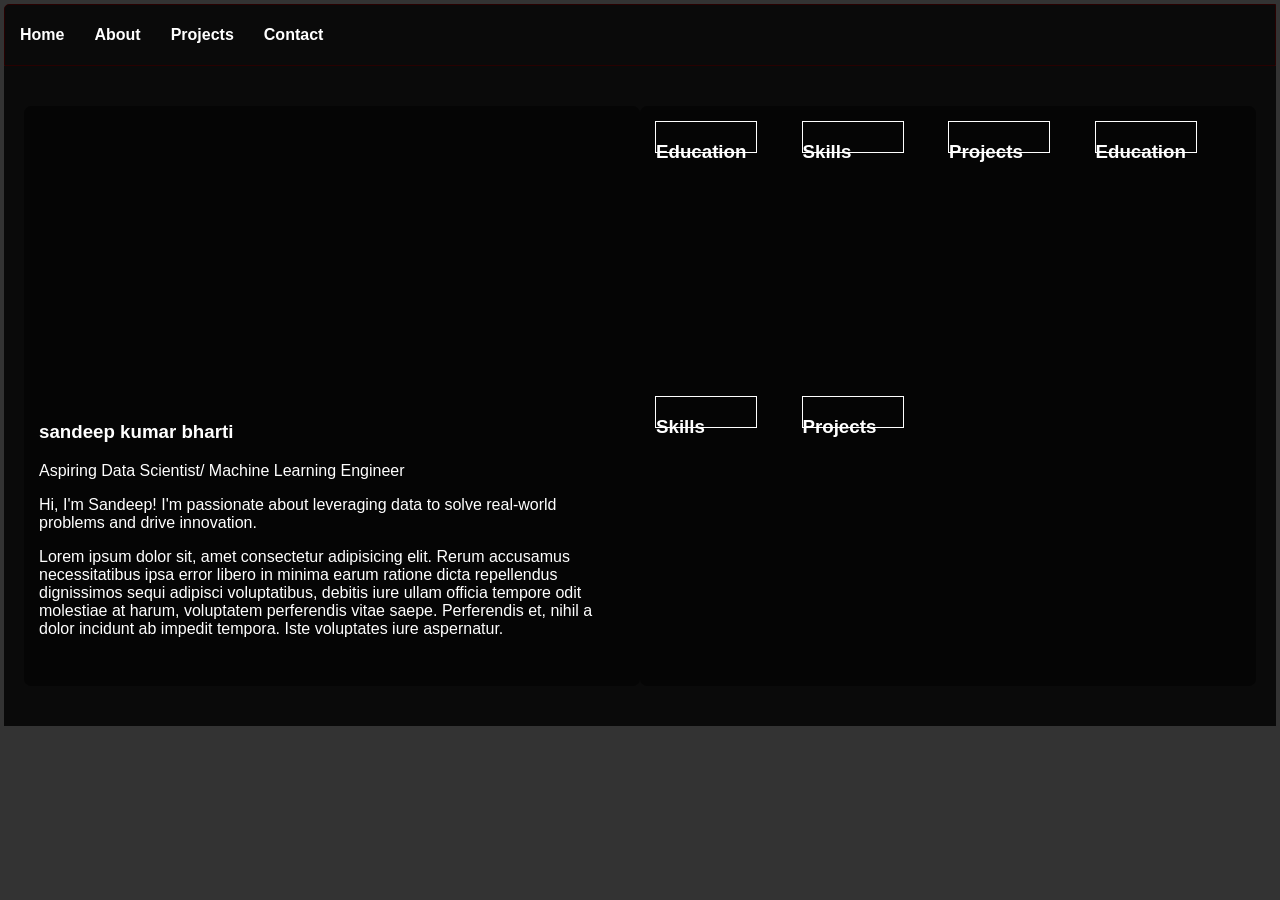
<file: home.html>
<!DOCTYPE html>
<html lang="en">
<head>
    <meta charset="UTF-8">
    <meta name="viewport" content="width=device-width, initial-scale=1.0">
    <title>Document</title>
    <link rel="stylesheet" href="home.css">
</head>
<body>
    <main>
        <header>
            <nav>
            <a href="#home">Home</a>
            <a href="#about">About</a>
            <a href="#projects">Projects</a>
            <a href="#contact">Contact</a>
            </nav>
        </header>
        <section class="main-section">
            <section class="left">
                <div class="bio">
                    <h1>sandeep kumar bharti</h1>
                    <p>Aspiring Data Scientist/ Machine Learning Engineer</p>
                    <p>Hi, I'm Sandeep! I'm passionate about leveraging data to solve real-world problems and drive innovation.</p>
                    <p>Lorem ipsum dolor sit, amet consectetur adipisicing elit. Rerum accusamus necessitatibus ipsa error libero in minima earum ratione dicta repellendus dignissimos sequi adipisci voluptatibus, debitis iure ullam officia tempore odit molestiae at harum, voluptatem perferendis vitae saepe. Perferendis et, nihil a dolor incidunt ab impedit tempora. Iste voluptates iure aspernatur.</p>
                </div>
            </section>
            <section class="right">
                <div class="card">
                    <h3>Education</h3>
                </div>
                <div class="card">
                    <h3>Skills</h3>
                </div>
                <div class="card">
                    <h3>Projects</h3>
                </div>
                <div class="card">
                    <h3>Education</h3>
                </div>
                <div class="card">
                    <h3>Skills</h3>
                </div>
                <div class="card">
                    <h3>Projects</h3>
                </div>
               
            </section>
            
        </section>
        
        <section></section>
        <section></section>
    </main>    
</body>
</html>
</file>
<file: home.css>
html body{
    background-color: #333;
    color: white;
    font-family: Arial, sans-serif;
    margin: 0;
    padding: 4px;
    border-radius: 5px;
    
}
header{
    background-color: rgba(0, 0, 0, 0.8);
    color: white;
    height: 60px;
    text-align: center;
    line-height: 60px;
    border-top-left-radius: 5px;
    border: solid 1px rgb(40, 1, 1);
    
}
nav a{
    display: flex;
    float: left;
    color: white;
    margin: 0 15px;
    font-weight: bolder;
    text-decoration: none;
}
a:hover {
    /* color: rgb(20, 74, 9); */
    transform: translateY(-5px);
    font-weight: bolder;
    text-shadow: 0 0 5px red;
}
.main-section{
    background-color: rgba(0, 0, 0, 0.8);
    display: flex;
    justify-content: space-between;
    padding: 20px;
}
.left{
    background: 
    linear-gradient(rgba(0, 0, 0, 0.9)), url(https://png.pngtree.com/thumb_back/fh260/background/20220727/pngtree-corporate-executive-and-dynamic-data-visuals-on-a-digital-dashboard-photo-image_36007420.jpg);
    background-size: cover;
    padding: 15px;
    border-radius: 7px;
    width: 600px;
    height: 550px;
    background-color: rgba(0, 0, 0, 0.5);   
    /* border: solid 1px rgb(40, 1, 1); */
    margin:20px auto;
    /* box-shadow: 5px 5px 25px rgba(89, 20, 5, 0.7); */
}
.left:hover {
    background-color: rgba(0, 0, 0, 0.7);
    box-shadow: 5px 5px 25px rgba(20, 73, 35, 0.7);
    /* transform: scale(1.05); */
}

.bio{
    margin-top: 300px;
}
.right{
    display: grid;
    grid-template-columns: repeat(4, 1fr);
    /* gap: 0px; */
   

    padding: 15px;
    border-radius: 7px;
    width: 600px;
    height: 550px;
    background-color: rgba(0, 0, 0, 0.5);   
    /* border: solid 1px rgb(40, 1, 1); */
    margin:20px auto;
    /* box-shadow: 5px 5px 25px rgba(89, 20, 5, 0.7); */
}
.right:hover {
    background-color: rgba(0, 0, 0, 0.7);
    box-shadow: 5px 5px 25px rgba(20, 73, 35, 0.7);
    /* transform: translateY(-20px); */
}
.card{
    height: 30px;
    width: 100px;
    border: solid 1px white;
}
</file>
